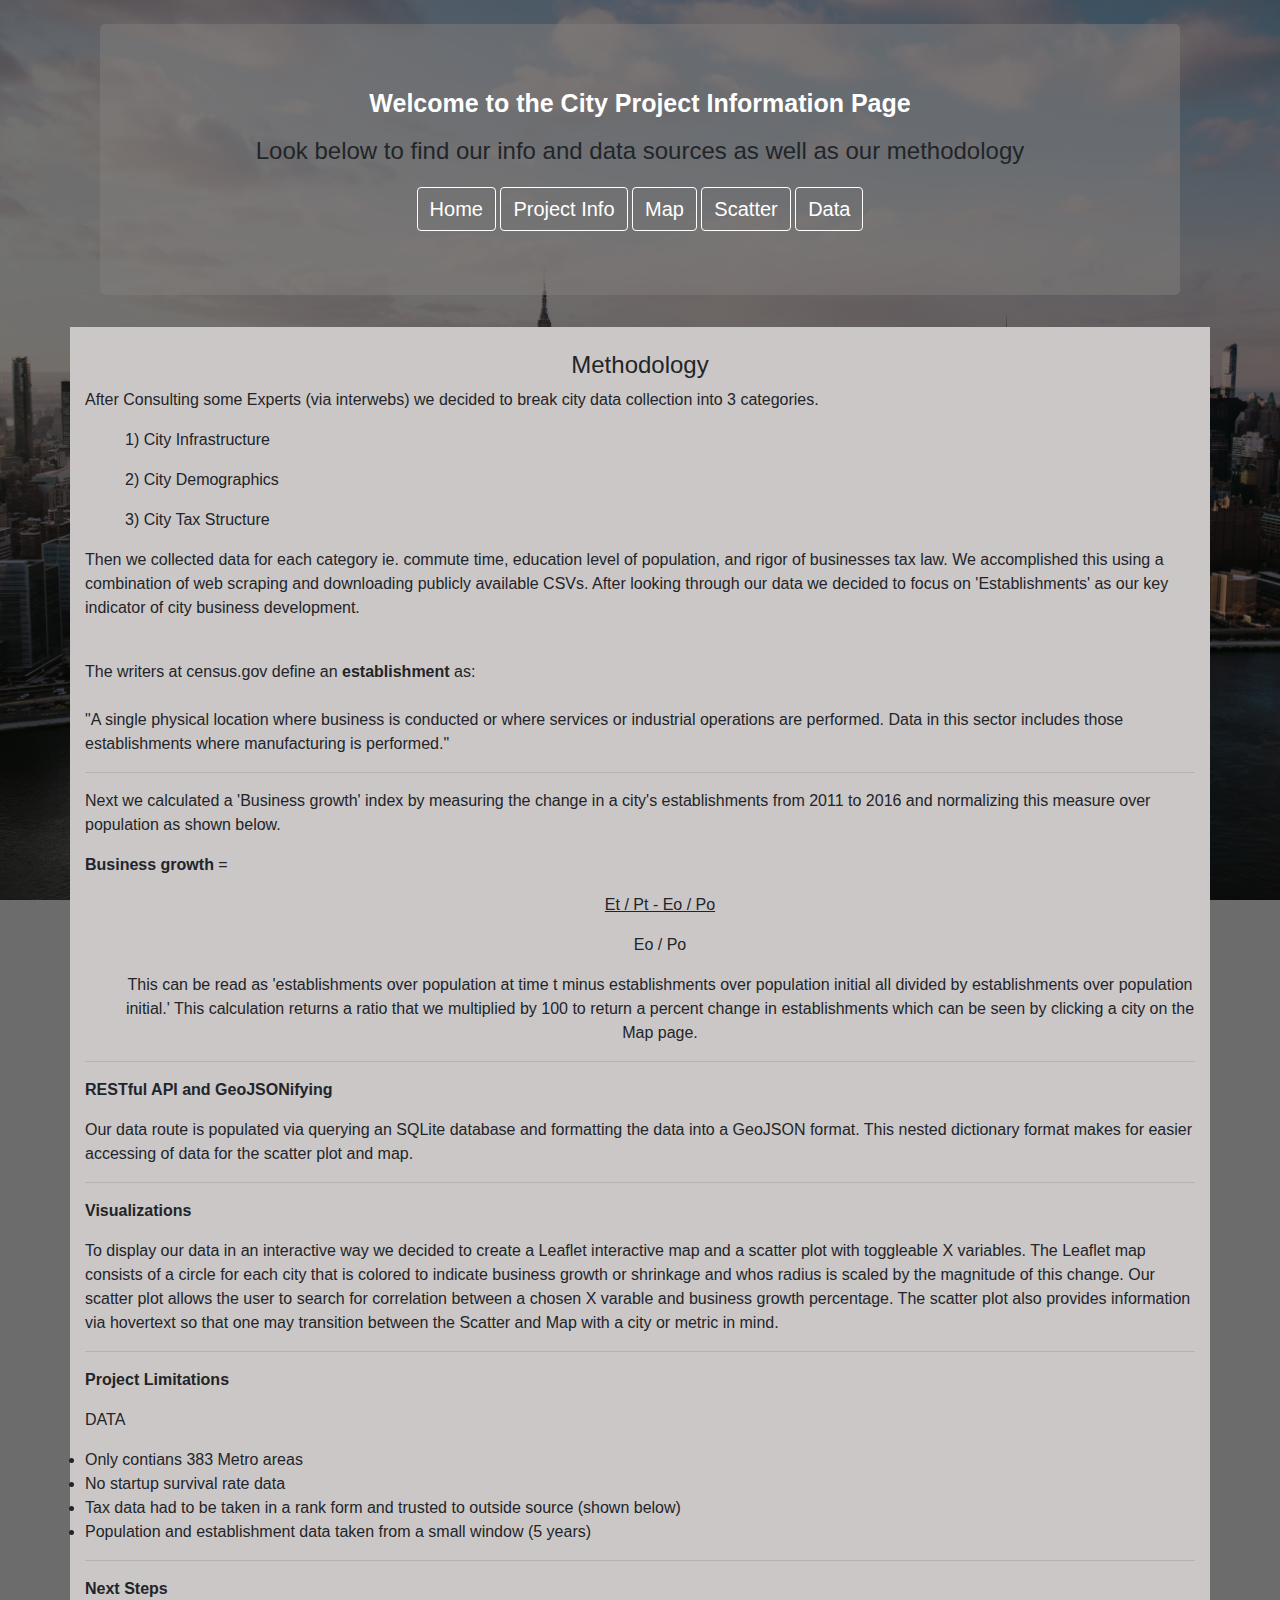
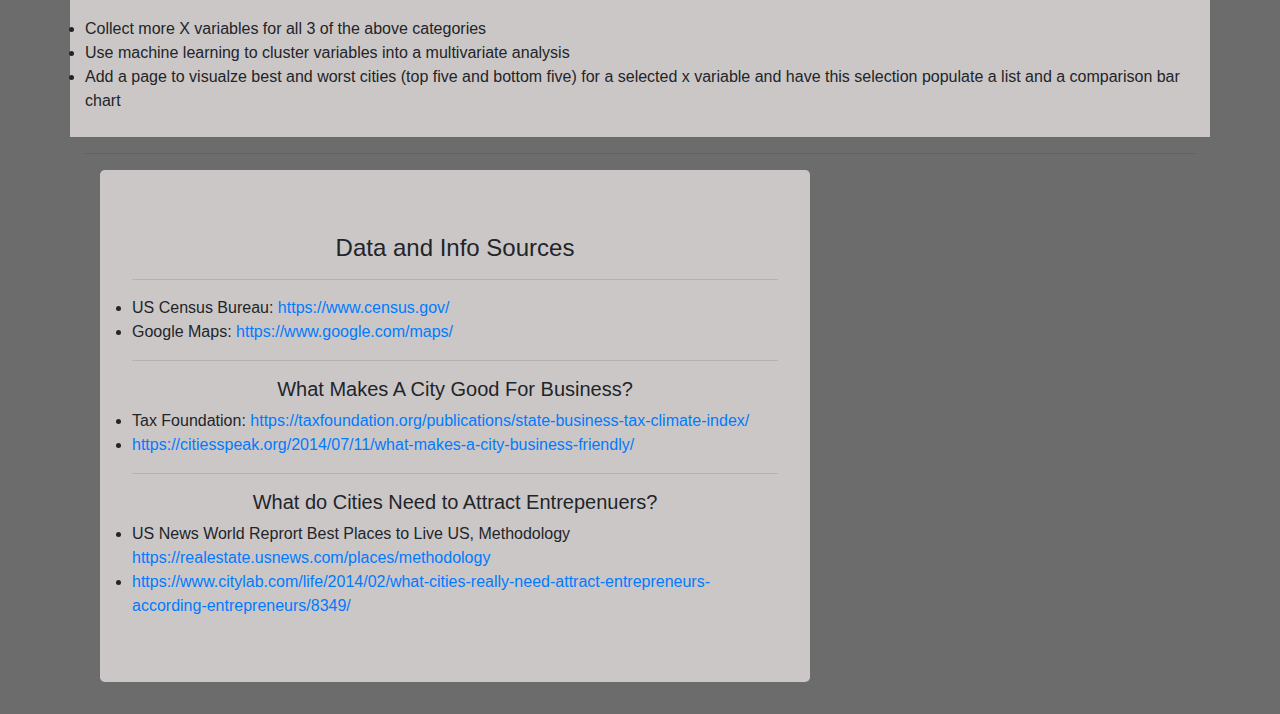
<file: templates/info.html>
<!DOCTYPE html>
<html lang="en">
<head>
    <meta charset="UTF-8">
    <Title>Information Sources</Title>

    <!-- bootstrap CSS -->
    <link rel="stylesheet" href="https://stackpath.bootstrapcdn.com/bootstrap/4.3.1/css/bootstrap.min.css">

    <!-- CSS -->
    <link rel="stylesheet" type="text/css" href="../static/css/home.css">
    <link rel="stylesheet" type="text/css" href="../static/css/layout.css">
  
</head>
<body>
    <!--========== PARALLAX ==========-->
    <div class="parallax-window" data-parallax="scroll" data-image-src="img/1920x1080/01.jpg">
        <div class="parallax-content container">
          <br>
         </div>
    </div>
    <!--========== PARALLAX ==========-->
   
    <!-- jumbotron Welcome -->
  <div class="container">
      <div class="col-md-12">
        <div class="jumbotron" style = "background-color: rgba(129, 125, 123, 0.5)">
          <h3><b> Welcome to the City Project Information Page</b></h3>
          <p style="font-size: 30px;"><small> Look below to find our info and data sources as well as our methodology</small></p>
          <a class="btn btn-default btn-train" href="/" role="button"> Home </a>
          <a class="btn btn-default btn-train" href="/info" role="button"> Project Info</a>
          <a class="btn btn-default btn-train" href="/map" role="button"> Map</a>
          <a class="btn btn-default btn-train" href="/scatter" role="button"> Scatter</a>
          <a class="btn btn-default btn-train" href="/metadata" role="button"> Data</a>
        </div>
      </div>
  </div>

  <!-- STORY -->
<div class="container">
  <div class="row" style = "background-color: rgb(204, 199, 199)">
    <div class="col-md-12">
      <br>
        <h4>Methodology</h4>
        <p class="text-left">After Consulting some Experts (via interwebs) we decided to break city data collection into 3 categories.</p>
          <ul class="text-left">1) City Infrastructure</ul>
          <ul class="text-left">2) City Demographics</ul>
          <ul class="text-left">3) City Tax Structure</ul>
        <p class="text-left">Then we collected data for each category ie. commute time, education level of population, and rigor of businesses tax law. We accomplished this using a combination of web scraping and downloading publicly available CSVs. After looking through our data we decided to focus on 'Establishments' as our key indicator of city business development.</p>
        <br>
        <p class="text-left">The writers at census.gov define an <b>establishment</b> as: <br><br>"A single physical location where business is conducted or where services or industrial operations are performed. Data in this sector includes those establishments where manufacturing is performed."</p>
        <hr>
        <p class="text-left">Next we calculated a 'Business growth' index by measuring the change in a city's establishments from 2011 to 2016 and normalizing this measure over population as shown below.</p>
        <p class="text-left"><b>Business growth</b> = </p>
          <ul ><u>Et / Pt   -   Eo / Po</u></ul>
          <ul >Eo / Po</ul>
          <ul>This can be read as 'establishments over population at time t minus establishments over population initial all divided by establishments over population initial.' This calculation returns a ratio that we multiplied by 100 to return a percent change in establishments which can be seen by clicking a city on the Map page.</ul>
          <hr>
          <p class="text-left"><b>RESTful API and GeoJSONifying</b></p>
          <p class="text-left">Our data route is populated via querying an SQLite database and formatting the data into a GeoJSON format. This nested dictionary format makes for easier accessing of data for the scatter plot and map.</p>
          <hr>
          <p class="text-left"><b>Visualizations</b></p>
          <p class="text-left">To display our data in an interactive way we decided to create a Leaflet interactive map and a scatter plot with toggleable X variables. The Leaflet map consists of a circle for each city that is colored to indicate business growth or shrinkage and whos radius is scaled by the magnitude of this change. Our scatter plot allows the user to search for correlation between a chosen X varable and business growth percentage. The scatter plot also provides information via hovertext so that one may transition between the Scatter and Map with a city or metric in mind.</p>
          <hr>
          <p class="text-left"><b>Project Limitations</b></p>
          <p class="text-left">DATA</p>
          <li class="text-left">Only contians 383 Metro areas</li>
          <li class="text-left">No startup survival rate data</li>
          <li class="text-left">Tax data had to be taken in a rank form and trusted to outside source (shown below)</li>
          <li class="text-left">Population and establishment data taken from a small window (5 years)</li>
          <hr>
          <p class="text-left"><b>Next Steps</b></p>
          <li class="text-left">Collect more X variables for all 3 of the above categories</li>
          <li class="text-left">Use machine learning to cluster variables into a multivariate analysis</li>
          <li class="text-left">Add a page to visualze best and worst cities (top five and bottom five) for a selected x variable and have this selection populate a list and a comparison bar chart</li>


          <br>

    </div>
  </div>
<hr>
</div>
<!-- END STORY -->

<!-- Sources -->

  <div class="container">
  <div class="col-md-8">
        <div class="jumbotron" style = "background-color: rgb(204, 199, 199)">
          <h4>Data and Info Sources</h4><hr>
                <li class="text-left">US Census Bureau: <a href="https://www.census.gov/">https://www.census.gov/</a> </li>
                <li class="text-left">Google Maps: <a href="https://www.google.com/maps/">https://www.google.com/maps/</a> </li><hr>
                    <h5>What Makes A City Good For Business? </h5>
                    <li class="text-left">Tax Foundation: <a href="https://taxfoundation.org/publications/state-business-tax-climate-index/">https://taxfoundation.org/publications/state-business-tax-climate-index/</a> </li>
                        <li class="text-left"><a href="https://citiesspeak.org/2014/07/11/what-makes-a-city-business-friendly/">https://citiesspeak.org/2014/07/11/what-makes-a-city-business-friendly/</a></li><hr>
                        <h5>What do Cities Need to Attract Entrepenuers?</h5>
                        <li class="text-left">US News World Reprort Best Places to Live US, Methodology 
                            <a href="https://realestate.usnews.com/places/methodology">https://realestate.usnews.com/places/methodology</a> 
                          </li>   
                        <li class="text-left"><a href="https://www.citylab.com/life/2014/02/what-cities-really-need-attract-entrepreneurs-according-entrepreneurs/8349/">
                            https://www.citylab.com/life/2014/02/what-cities-really-need-attract-entrepreneurs-according-entrepreneurs/8349/
                      </a></li>           
                </li>
            </ul>
        </div> 
      </div>

    </div>
</body>
</html>
</file>
<file: static/css/home.css>
/* -------------------------------------------------
  Background image for Website
  ------------------------------------------------- */
  body {
    background: url("../images/new_york.jpg") fixed;
    background-repeat: no-repeat;
    background-position: center;
    text-align: center;
    background-size: cover;
    background-color: rgba(10,10,10,0.6);
    background-blend-mode: overlay;
  }
  
  /* -------------------------------------------------
    Landing Text
    ------------------------------------------------- */
    
  .landing {
    color: white;
    margin: 0 auto;
    min-height: 100%;  /* Fallback for browsers do NOT support vh unit */
    min-height: 100vh; /* These two lines are counted as one :-)       */
    display: flex;
    justify-content: center;
    align-items: center
  }
  
  .landing .h1, h1 {
    font-size: 75px;
    color: white;
  }
  
  .landing .h2, h2 {
    font-size: 50px;
    color: white;
  }

  .landing .h3, h3  {
    font-size: 25px;
    color: white;
  }
</file>
<file: static/css/layout.css>
/* -------------------------------------------------
  Text
  ------------------------------------------------- */
  .info {
    margin-top: 100px;
}

.info h2 {
  font-size: 95px;
  color: white;
  margin-bottom: 30px;
}

.info p {
  color: white;
  font-size: 20px;
}

/* -------------------------------------------------
  Button
  ------------------------------------------------- */
.btn-train {
  border: 1px solid white;
  color: white;
  background-color: transparent;
}

.btn-train:hover {
  background-color: white;
  color: #1A2E95;
}

.btn {
  font-size: 20px;
}
</file>
